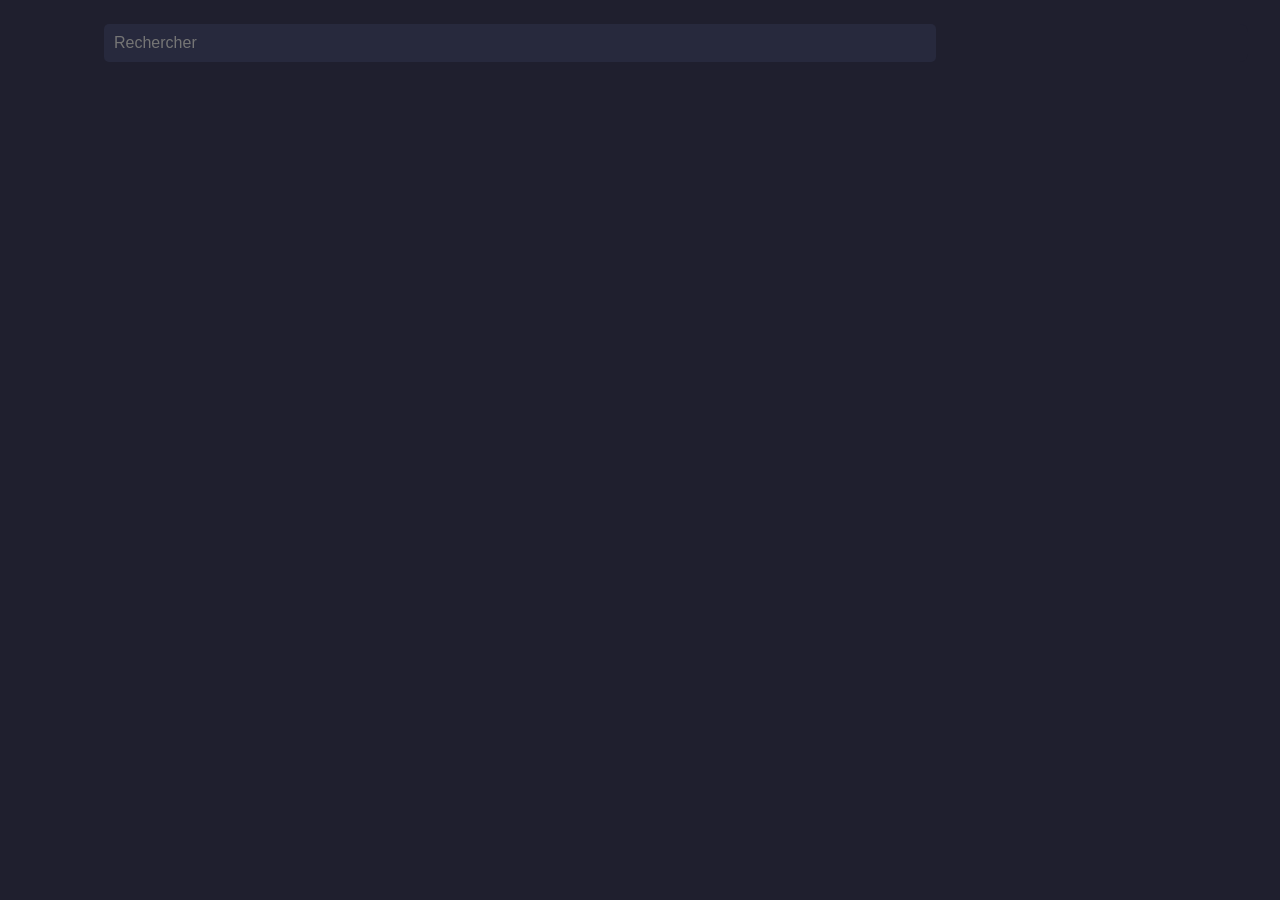
<file: index.html>
<!DOCTYPE html>
<html lang="fr">
<head>
  <meta charset="UTF-8">
  <meta name="viewport" content="width=device-width, initial-scale=1.0">
  <title>Dashboard Custom Motor's</title>
  <!-- <script src="https://kit.fontawesome.com/8c1a452912.js" crossorigin="anonymous"></script> -->
  <link rel="stylesheet" href="https://cdnjs.cloudflare.com/ajax/libs/font-awesome/6.0.0-beta3/css/all.min.css">
  <link rel="stylesheet" href="./css/style.css">
</head>
<body>
    <div class="header">
        <div class="search-bar">
            <input type="text" id="matriculeInput" placeholder="Rechercher">
            <button class="CsearchButton" id="searchButton">Rechercher</button>
        </div>
        <!-- Ajout de la div pour la barre des noms -->
        <div class="name-bar" id="name-bar"></div>
    </div>
  <div id="result"></div>

  <!-- Inclusion du fichier JavaScript -->
  <script src="script.js"></script>
</body>
</html>
</file>
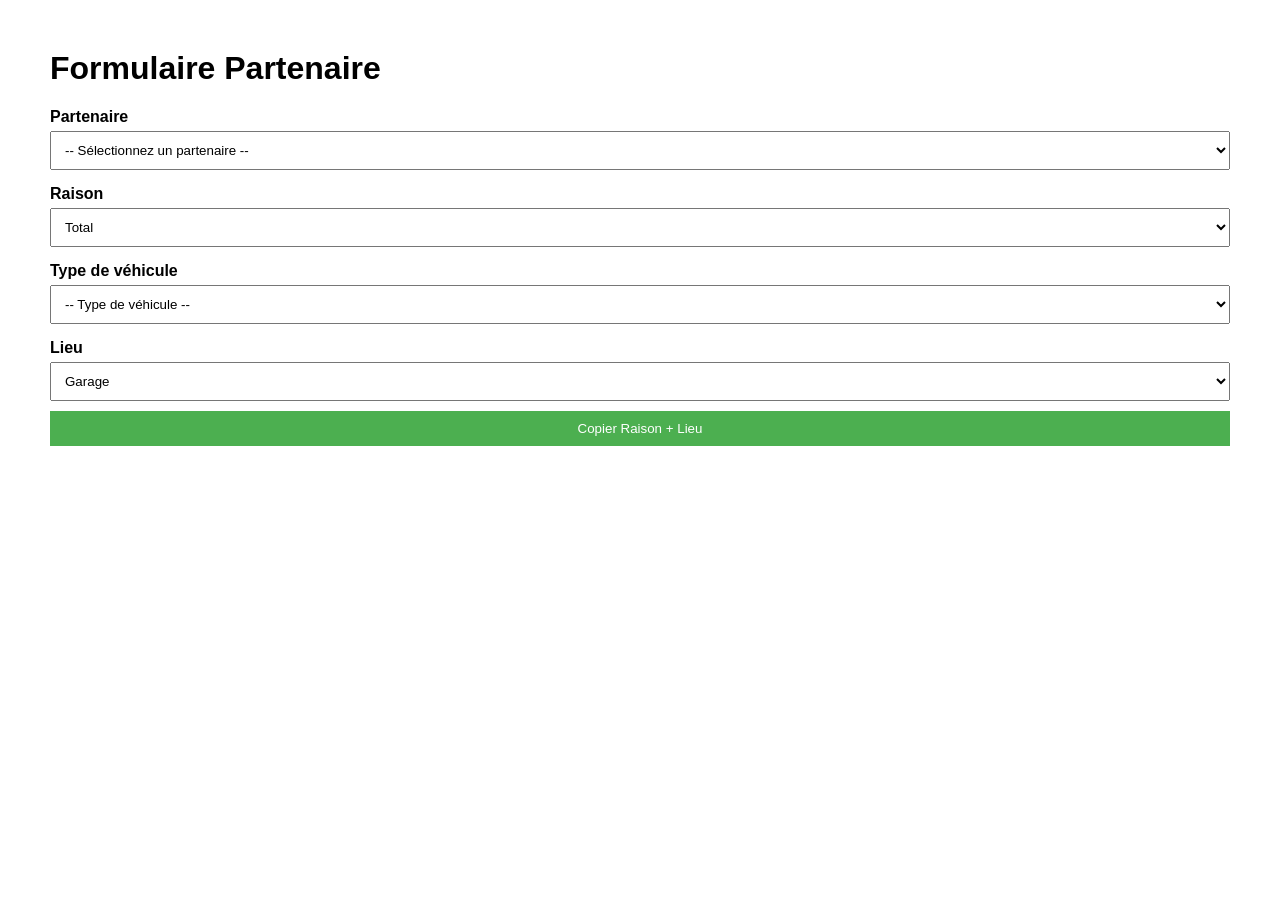
<file: test.html>
<!DOCTYPE html>
<html lang="fr">
<head>
    <meta charset="UTF-8">
    <meta name="viewport" content="width=device-width, initial-scale=1.0">
    <title>Formulaire Partenaire</title>
    <style>
        body {
            font-family: Arial, sans-serif;
            margin: 50px;
        }
        label {
            font-weight: bold;
            margin-top: 10px;
            display: block;
        }
        select, button {
            padding: 10px;
            margin: 5px 0;
            width: 100%;
        }
        button {
            background-color: #4CAF50;
            color: white;
            border: none;
            cursor: pointer;
        }
        button:hover {
            background-color: #45a049;
        }
    </style>
</head>
<body>

    <h1>Formulaire Partenaire</h1>

    <!-- Menu déroulant Partenaire -->
    <label for="partenaire">Partenaire</label>
    <select id="partenaire">
        <option value="" disabled selected>-- Sélectionnez un partenaire --</option> <!-- Option vide par défaut -->
        <!-- Options de partenaires insérées via JavaScript -->
    </select>

    <!-- Menu déroulant RAISON -->
    <label for="raison">Raison</label>
    <select id="raison">
        <option value="total">Total</option>
        <option value="moteur">Moteur</option>
        <option value="pneu">Pneu</option>
        <option value="nettoyage">Nettoyage</option>
        <option value="dépannage">Dépannage</option>
    </select>

    <!-- Menu déroulant PERSO -->
    <label for="typeVehicule">Type de véhicule</label>
    <select id="typeVehicule">
        <option value="" disabled selected>-- Type de véhicule --</option> <!-- Option vide par défaut -->
        <option value="entreprise">Véhicule d'entreprise</option>
        <option value="personnel">Véhicule personnel</option>
    </select>

    <!-- Menu déroulant LIEU -->
    <label for="lieu">Lieu</label>
    <select id="lieu">
        <option value="garage">Garage</option>
        <option value="extérieur">Extérieur</option>
    </select>

    <!-- Bouton Copier -->
    <button onclick="copierRaisonLieu()">Copier Raison + Lieu</button>

    <!-- Zone de résultat -->
    <p id="resultat"></p>

    <script>
        // Liste des partenaires et leurs codes (garage et extérieur pour exceptions)
        const partenaires = {
            "HDM": { codeGarage: "", codeExterieur: "" }, // Pas de code donc non affiché
            "PDM": { codeGarage: "PDM", codeExterieur: "PDM" },
            "GB Foundry": { codeGarage: "GBF", codeExterieur: "GBF" },
            "Boucherie": { codeGarage: "BOU", codeExterieur: "BOU" }, 
            "Ferme Grapseed": { codeGarage: "GRP", codeExterieur: "GRP" },
            "Milars-Fish": { codeGarage: "MIL", codeExterieur: "MIL" }, 
            "SAMC": { codeGarage: "SAMC", codeExterieur: "SAMC" },
            "SASP": { codeGarage: "SASP", codeExterieur: "SASP" },
            "Burger Shot": { codeGarage: "BGS", codeExterieur: "BGS" }, 
            "Ferme Biogood": { codeGarage: "BIO", codeExterieur: "BIO" }, 
            "Ls Motor Cycle": { codeGarage: "LMC", codeExterieur: "LMC" }, 
            "Noodles": { codeGarage: "", codeExterieur: "" }, // Pas de code donc non affiché
            "IRS": { codeGarage: "IRS", codeExterieur: "IRS" }
        };

        // Exceptions pour les partenaires avec des codes extérieurs différents
        const exceptions = {
            "Ferme Grapseed": "GRPEXT",  // Exception pour Ferme Grapseed
            "Milars-Fish": "MILEXT"      // Exception pour Milars-Fish
        };

        // Fonction pour remplir le menu déroulant des partenaires
        function remplirPartenaires() {
            const selectPartenaire = document.getElementById("partenaire");
            for (const [partenaire, codes] of Object.entries(partenaires)) {
                if (codes.codeGarage || codes.codeExterieur) { // Affiche uniquement les partenaires ayant un code
                    const option = document.createElement("option");
                    option.value = partenaire;
                    option.textContent = partenaire;
                    selectPartenaire.appendChild(option);
                }
            }
        }

        // Appel à la fonction pour remplir le menu déroulant
        remplirPartenaires();

        // Fonction pour copier Raison + Lieu
        function copierRaisonLieu() {
            const partenaire = document.getElementById("partenaire").value;
            const raison = document.getElementById("raison").value;
            const lieu = document.getElementById("lieu").value;
            const typeVehicule = document.getElementById("typeVehicule").value;

            // Vérifier si un partenaire et un type de véhicule ont été sélectionnés
            if (!partenaire || !typeVehicule) {
                alert("Veuillez sélectionner un partenaire et un type de véhicule.");
                return;
            }

            let codePartenaire = "";

            // Récupérer le code partenaire
            if (lieu === "extérieur") {
                codePartenaire = exceptions[partenaire] || partenaires[partenaire].codeExterieur || partenaires[partenaire].codeGarage;
            } else {
                codePartenaire = partenaires[partenaire].codeGarage;
            }

            // Ajoute "ext" si lieu est "extérieur" et que ce n'est pas Ferme Grapseed ou Milars-Fish
            let lieuAjoute = (lieu === "extérieur" && !exceptions[partenaire]) ? "ext" : "";

            // Si le code partenaire n'est pas défini, afficher un espace vide
            codePartenaire = codePartenaire || "";

            // Ajout de "perso" si type de véhicule est "Véhicule personnel"
            let typeAjoute = (typeVehicule === "personnel") ? "perso" : "";

            // Afficher le code partenaire en premier
            let texte = `${codePartenaire} ${raison} ${typeAjoute} ${lieuAjoute}`.trim();

            copierTexte(texte);
        }

        // Fonction utilitaire pour copier le texte
        function copierTexte(texte) {
            const zoneResultat = document.getElementById("resultat");
            zoneResultat.textContent = texte;
            
            const textarea = document.createElement("textarea");
            textarea.value = texte;
            document.body.appendChild(textarea);
            textarea.select();
            document.execCommand("copy");
            document.body.removeChild(textarea);
            alert("Texte copié: " + texte);
        }
    </script>

</body>
</html>
</file>
<file: css/style.css>
@import url("https://fonts.googleapis.com/css2?family=Inter:ital,opsz,wght@0,14..32,100..900;1,14..32,100..900&display=swap");
.card {
  color: #fff;
  width: 150px;
  height: 150px;
  display: flex;
  flex-direction: column;
  align-items: center;
  justify-content: center;
}

body {
  background-color: #1f1f2e;
  font-family: "Inter", sans-serif;
  color: #fff;
}

.header {
  display: flex;
  justify-content: space-between;
  align-items: center;
  background-color: #1f1f2e;
  border-radius: 8px;
  margin: 1.5rem 1.5rem 3rem 6rem;
}
.header .search-bar {
  display: flex;
  justify-content: space-between;
  align-items: center;
  width: 65vw;
}
.header .search-bar input, .header .search-bar #matriculeInput {
  width: 100%;
  padding: 10px;
  border-radius: 5px;
  background-color: #27293d;
  border: none;
  font-size: 16px;
  color: #fff;
}
.header .search-bar input:focus, .header .search-bar #matriculeInput:focus {
  outline: none;
  box-shadow: 0 0 5px #f97300;
}
.header .search-bar .CsearchButton {
  background-color: #f97300;
  padding: 0.75rem 1.5rem;
  border: none;
  border-radius: 8px;
  color: #fff;
  cursor: pointer;
  font-weight: 300;
  transition: background-color 0.3s ease;
}
.header .search-bar .CsearchButton:hover {
  background-color: #c65b00;
}
.header .name-bar {
  background-color: #1f1f2e;
  color: #f97300;
  font-size: 16px;
  white-space: nowrap;
}
.header .name-bar .self-name {
  font-size: 1.25rem;
  font-weight: 300;
  color: #f97300;
}

.person-info-container {
  display: flex;
  flex-direction: column;
  gap: 3rem;
  margin-left: 3rem;
  margin-right: 3rem;
}

.person-id-self-money-container {
  display: flex;
  justify-content: space-between;
  gap: 3rem;
}
.person-id-self-money-container .person-id {
  flex: 1;
  background-color: #27293d;
  box-shadow: 0 4px 12px rgba(0, 0, 0, 0.1);
  border-radius: 8px;
  color: #6d6d80;
}
.person-id-self-money-container .person-id .self-grade {
  color: #f97300;
  font-size: 1.5rem;
  font-weight: 300;
}
.person-id-self-money-container .person-id .self-mat {
  font-size: 1.25rem;
  color: #fff;
}
.person-id-self-money-container .self-money {
  flex: 1;
  display: flex;
  flex-direction: row;
  background-color: #1f1f2e;
  width: auto;
  height: 150px;
  gap: 3rem;
}
.person-id-self-money-container .self-money .self-salary, .person-id-self-money-container .self-money .self-remains-to-pay {
  display: flex;
  flex-direction: column;
  justify-content: space-between;
  flex-grow: 3;
  background-color: #27293d;
  box-shadow: 0 4px 12px rgba(0, 0, 0, 0.1);
  border-radius: 8px;
  font-weight: 300;
  width: 200px;
  height: 100%;
}
.person-id-self-money-container .self-money .self-salary p, .person-id-self-money-container .self-money .self-remains-to-pay p {
  margin: 0;
  padding: 1rem 1rem 1rem 1rem;
}
.person-id-self-money-container .self-money .self-salary i, .person-id-self-money-container .self-money .self-remains-to-pay i {
  color: #1b882a;
  font-size: 24px;
  padding: 1rem 1rem 0 1rem;
}
.person-id-self-money-container .self-money .self-salary .amount-p, .person-id-self-money-container .self-money .self-remains-to-pay .amount-p {
  color: whitesmoke;
  font-size: 32px;
  font-weight: 400;
  padding: 1rem 1rem 0 1rem;
}
.person-id-self-money-container .self-money .self-salary {
  color: whitesmoke;
}

.person-salary {
  display: flex;
  gap: 3rem;
}
.person-salary .self-total-ca, .person-salary .self-bills, .person-salary .self-amount-crafted, .person-salary .self-expense-report {
  display: flex;
  flex-direction: column;
  flex-grow: 3;
  justify-content: space-between;
  align-items: flex-start;
  background-color: #27293d;
  box-shadow: 0 4px 12px rgba(0, 0, 0, 0.1);
  border-radius: 8px;
  font-weight: 300;
  width: 200px;
  height: 100%;
}
.person-salary .self-total-ca p, .person-salary .self-bills p, .person-salary .self-amount-crafted p, .person-salary .self-expense-report p {
  margin: 0;
  padding: 1rem 1rem 1rem 1rem;
}
.person-salary .self-total-ca i, .person-salary .self-bills i, .person-salary .self-amount-crafted i, .person-salary .self-expense-report i {
  font-size: 24px;
  padding: 1rem 1rem 0 1rem;
}
.person-salary .self-total-ca .amount-p, .person-salary .self-bills .amount-p, .person-salary .self-amount-crafted .amount-p, .person-salary .self-expense-report .amount-p {
  color: whitesmoke;
  font-size: 32px;
  font-weight: 400;
  padding: 1rem 1rem 0 1rem;
}
.person-salary .self-total-ca, .person-salary .self-bills {
  color: #4be6fe;
}
.person-salary .self-amount-crafted {
  color: #d16aff;
}
.person-salary .self-expense-report {
  color: #ff6ba5;
}

.all-person-info {
  background-color: #27293d;
  padding: 1.5rem;
  border-radius: 8px;
  margin: 0 3rem 3rem;
  box-shadow: 0 4px 12px rgba(0, 0, 0, 0.1);
}
.all-person-info .all-person-id {
  display: flex;
  justify-content: space-between;
  align-items: center;
  margin-bottom: 1rem;
  font-weight: 300;
}
.all-person-info .all-person-id .all-mat {
  display: flex;
  justify-content: flex-end;
  width: 15%;
  color: #4be6fe;
}
.all-person-info .all-person-id .all-name {
  color: #f97300;
  font-weight: 500;
  font-size: 22px;
}
.all-person-info .all-person-id .all-grade {
  width: 15%;
  color: #6d6d80;
  font-weight: 300;
  font-size: 16px;
}
.all-person-info .all-person-salary {
  display: flex;
  justify-content: space-between;
  align-items: center;
  font-weight: 300;
}
.all-person-info .all-person-salary .all-salary {
  color: #f97300;
  font-weight: 700;
}
.all-person-info .all-person-salary .all-total-ca {
  color: #4be6fe;
}
.all-person-info .all-person-salary .all-bills {
  color: #fff;
}
.all-person-info .all-person-salary .all-amount-crafted {
  color: #d16aff;
}
.all-person-info .all-person-salary .all-expense-report {
  color: #ff6ba5;
}
.all-person-info .all-person-salary .all-remains-to-pay {
  color: #fff;
  font-weight: 700;
}

@media (max-width: 768px) {
  .person-id-self-money-container, .person-salary {
    flex-direction: column;
  }
  .person-salary {
    gap: 1rem;
  }
  .person-info, .all-person-info {
    flex-direction: column;
  }
  .person-info .all-person-id, .person-info .all-person-salary, .all-person-info .all-person-id, .all-person-info .all-person-salary {
    width: 100%;
  }
  .search-bar {
    flex-direction: column;
  }
  .search-bar input {
    margin-bottom: 1rem;
    width: 100%;
  }
}
#searchButton {
  visibility: hidden;
  position: absolute;
}/*# sourceMappingURL=style.css.map */
</file>
